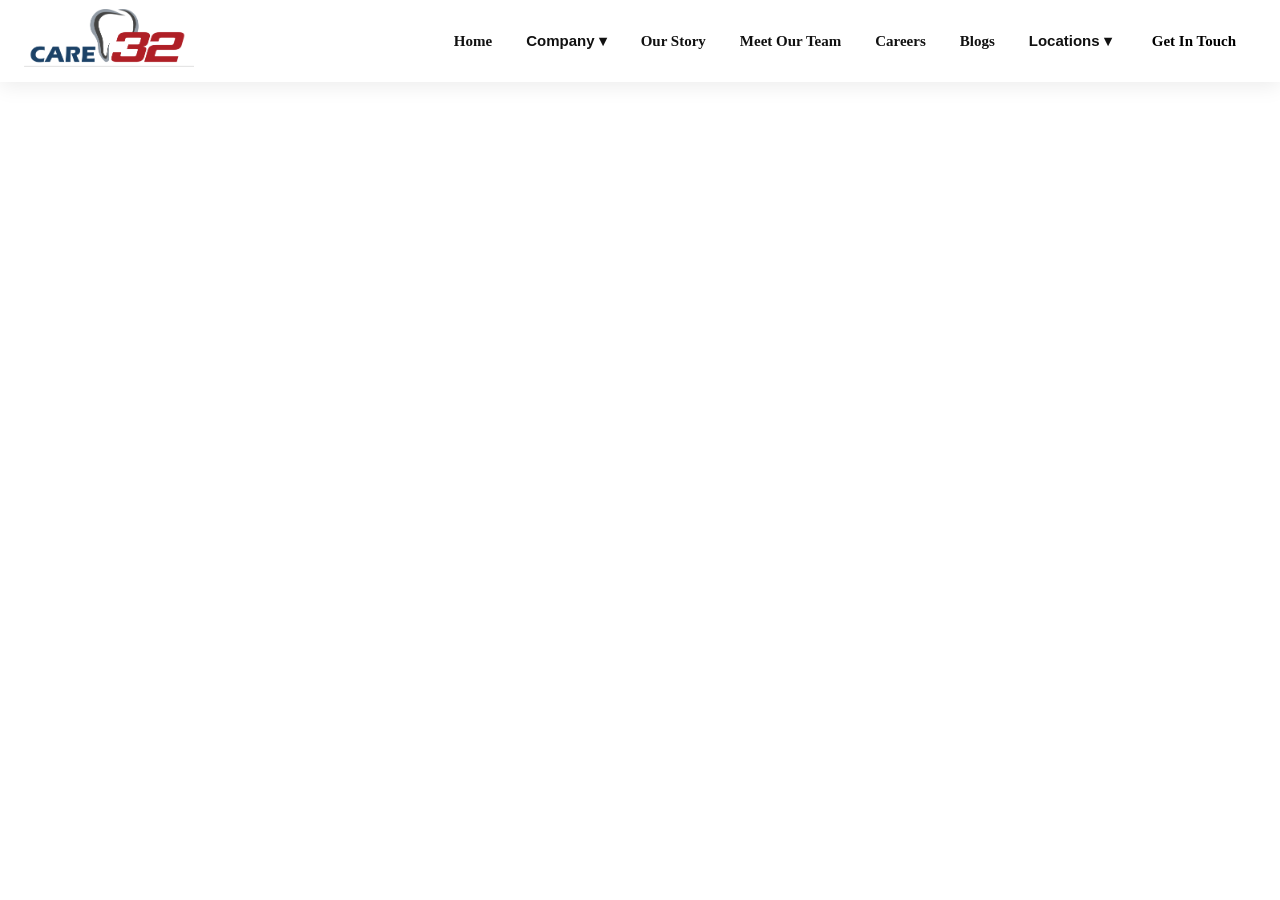
<file: logo.html>
<!DOCTYPE html>
<html lang="en">
<head>
    <meta charset="utf-8" />
    <meta http-equiv="X-UA-Compatible" content="IE=edge" />
    <meta name="viewport" content="width=device-width, initial-scale=1.0" />   
  </head>
<body>
    <style>
      /* ===== NEW RESPONSIVE HEADER ===== */
      .site-header {
        position: sticky;
        top: 0;
        z-index: 9999;
        width: 100%;
        background: rgba(255, 255, 255, 0.98);
        box-shadow: 0 4px 20px rgba(0, 0, 0, 0.08);
      }

      .header-inner {
        max-width: 1320px;
        margin: auto;
        min-height: 82px;
        padding: 0 24px;
        display: flex;
        align-items: center;
        justify-content: space-between;
        gap: 25px;
      }

      .header-logo img {
        display: block;
        width: 170px;
        height: auto;
      }

      .desktop-nav {
        display: flex;
        align-items: center;
        gap: 6px;
      }

      .desktop-nav > a,
      .dropdown-toggle {
        padding: 12px 14px;
        color: #111;
        font-size: 15px;
        font-weight: 600;
        text-decoration: none;
        border: 0;
        background: transparent;
        cursor: pointer;
      }

      .desktop-nav > a:hover,
      .dropdown-toggle:hover {
        color: #1689b7;
      }

      .nav-dropdown {
        position: relative;
      }

      .dropdown-menu-custom {
        position: absolute;
        top: calc(100% + 18px);
        left: 50%;
        transform: translateX(-50%) translateY(10px);
        width: 680px;
        padding: 18px;
        background: #fff;
        border-radius: 16px;
        box-shadow: 0 18px 50px rgba(0, 0, 0, 0.14);
        display: grid;
        grid-template-columns: repeat(3, 1fr);
        gap: 10px;
        opacity: 0;
        visibility: hidden;
        transition: 0.25s ease;
      }

      .nav-dropdown:hover .dropdown-menu-custom {
        opacity: 1;
        visibility: visible;
        transform: translateX(-50%) translateY(0);
      }

      .mega-card {
        display: block;
        padding: 16px;
        border-radius: 12px;
        text-decoration: none;
        color: #111;
      }

      .mega-card:hover {
        background: #f2fbff;
      }

      .mega-card img {
        width: 40px;
        height: 40px;
        object-fit: contain;
        padding: 9px;
        border-radius: 50%;
        background: #daf4ff;
        margin-bottom: 10px;
      }

      .mega-card strong {
        display: block;
        font-size: 15px;
        margin-bottom: 5px;
      }

      .mega-card span {
        display: block;
        color: #666;
        font-size: 13px;
        line-height: 1.5;
      }

      .location-menu {
        width: 260px;
        grid-template-columns: 1fr;
      }

      .location-link {
        display: block;
        padding: 14px;
        border-radius: 10px;
        color: #111;
        text-decoration: none;
        font-weight: 600;
      }

      .location-link:hover {
        background: #f2fbff;
      }

      .location-link span {
        display: block;
        margin-top: 5px;
        color: #1689b7;
        font-size: 13px;
      }

      .header-cta {
        padding: 12px 20px !important;
        border-radius: 30px;
        background: #1689b7;
        color: #fff !important;
      }

      .header-cta:hover {
        background: #0e739d;
      }

      .mobile-actions,
      .mobile-panel {
        display: none;
      }

      /* ===== MOBILE ===== */
      @media (max-width: 991px) {
        .header-inner {
          min-height: 70px;
          padding: 0 14px;
          gap: 10px;
        }

        .header-logo img {
          width: 120px;
        }

        .desktop-nav {
          display: none;
        }

        .mobile-actions {
          display: flex;
          align-items: center;
          gap: 10px;
          margin-left: auto;
        }

        .mobile-phone {
          display: flex;
          align-items: center;
          gap: 5px;
          color: #111;
          text-decoration: none;
          font-size: 12px;
          font-weight: 600;
          white-space: nowrap;
        }

        .mobile-phone img {
          width: 17px;
          height: 17px;
        }

        .hamburger {
          width: 42px;
          height: 42px;
          border: 0;
          border-radius: 10px;
          background: #f1f8fb;
          display: flex;
          flex-direction: column;
          justify-content: center;
          align-items: center;
          gap: 5px;
          cursor: pointer;
        }

        .hamburger span {
          width: 22px;
          height: 2px;
          background: #111;
          transition: 0.3s ease;
        }

        .hamburger.active span:nth-child(1) {
          transform: translateY(7px) rotate(45deg);
        }

        .hamburger.active span:nth-child(2) {
          opacity: 0;
        }

        .hamburger.active span:nth-child(3) {
          transform: translateY(-7px) rotate(-45deg);
        }

        .mobile-panel {
          display: block;
          position: fixed;
          top: 70px;
          right: -100%;
          width: min(88%, 360px);
          height: calc(100vh - 70px);
          padding: 18px;
          background: #fff;
          box-shadow: -10px 15px 35px rgba(0, 0, 0, 0.15);
          overflow-y: auto;
          transition: right 0.35s ease;
        }

        .mobile-panel.open {
          right: 0;
        }

        .mobile-panel a,
        .mobile-dropdown-btn {
          width: 100%;
          display: flex;
          align-items: center;
          justify-content: space-between;
          padding: 14px 10px;
          border: 0;
          border-bottom: 1px solid #eee;
          background: transparent;
          color: #111;
          text-decoration: none;
          text-align: left;
          font-size: 15px;
          font-weight: 600;
          cursor: pointer;
        }

        .mobile-submenu {
          display: none;
          padding-left: 12px;
          background: #f8fcfe;
          border-radius: 10px;
        }

        .mobile-submenu.open {
          display: block;
        }

        .mobile-submenu a {
          font-size: 14px;
          font-weight: 500;
        }

        .mobile-get-touch {
          justify-content: center !important;
          margin-top: 18px;
          border: 0 !important;
          border-radius: 30px;
          background: #1689b7 !important;
          color: #fff !important;
        }
      }

      @media (max-width: 390px) {
        .header-logo img {
          width: 100px;
        }

        .mobile-phone {
          font-size: 11px;
        }

        .hamburger {
          width: 38px;
          height: 38px;
        }
      }
      .site-header {
        position: fixed;
        top: 0;
        left: 0;
        z-index: 9999;
        width: 100%;
        background: rgba(255, 255, 255, 0.98);
        box-shadow: 0 4px 20px rgba(0, 0, 0, 0.08);
      }
    </style>

    <header class="site-header">
      <div class="header-inner">
        <a href="index.html" class="header-logo">
          <img src="logo.PNG" alt="Dentheal Logo" />
        </a>

        <nav class="desktop-nav">
          <a href="index.html">Home</a>

          <div class="nav-dropdown">
            <button class="dropdown-toggle" type="button">Company ▾</button>

            <div class="dropdown-menu-custom">
              <a href="about.html" class="mega-card">
                <img src="assets/img/nav%20icon/about.webp" alt="" />
                <strong>Our Story</strong>
                <span
                  >Learn about who we are, why we started and what we do at Dent
                  Heal.</span
                >
              </a>

              <a href="team.html" class="mega-card">
                <img src="assets/img/nav%20icon/team.webp" alt="" />
                <strong>Meet Our Team</strong>
                <span
                  >Get to know more about our team and their
                  specializations.</span
                >
              </a>

              <a href="careers.html" class="mega-card">
                <img src="assets/img/nav%20icon/career.webp" alt="" />
                <strong>Careers</strong>
                <span
                  >Find openings and opportunities to join us on our
                  mission.</span
                >
              </a>
            </div>
          </div>

          <a href="about.html">Our Story</a>
          <a href="team.html">Meet Our Team</a>
          <a href="careers.html">Careers</a>
          <a href="pricing.html">Blogs</a>

          <div class="nav-dropdown">
            <button class="dropdown-toggle" type="button">Locations ▾</button>
            <div class="dropdown-menu-custom location-menu">
              <a
                class="location-link"
                target="_blank"
                href="https://maps.app.goo.gl/u26h4tnAbbYBtDWy8?g_st=iw"
              >
                Jogeshwari West
                <span>+91 8779074038</span>
              </a>
            </div>
          </div>

          <a
            href="#"
            class="header-cta"
            data-bs-toggle="modal"
            data-bs-target="#contactModal"
            style="color: #000 !important"
          >
            Get In Touch
          </a>
        </nav>

        <div class="mobile-actions">
          <a
            href="tel:8779074038"
            class="mobile-phone"
            onclick="
              console.log('contact number Event Fired');
              if (typeof fbq === 'function') {
                fbq('track', 'Contact');
              }
            "
          >
            <img src="assets/img/nav%20icon/phone-call.webp" alt="Phone" />
            +91 8779074038
          </a>

          <button
            class="hamburger"
            id="menuToggle"
            type="button"
            aria-label="Open menu"
            aria-expanded="false"
          >
            <span></span>
            <span></span>
            <span></span>
          </button>
        </div>
      </div>

      <div class="mobile-panel" id="mobilePanel">
        <a href="index.html">Home</a>
        <a href="about.html">Our Story</a>
        <a href="team.html">Meet Our Team</a>
        <a href="careers.html">Careers</a>
        <a href="pricing.html">Blogs</a>

        <button
          class="mobile-dropdown-btn"
          type="button"
          data-target="companyMobile"
        >
          Company <span>+</span>
        </button>
        <div class="mobile-submenu" id="companyMobile">
          <a href="about.html">Our Story</a>
          <a href="team.html">Meet Our Team</a>
          <a href="careers.html">Careers</a>
        </div>

        <button
          class="mobile-dropdown-btn"
          type="button"
          data-target="locationMobile"
        >
          Locations <span>+</span>
        </button>
        <div class="mobile-submenu" id="locationMobile">
          <a
            target="_blank"
            href="https://maps.app.goo.gl/u26h4tnAbbYBtDWy8?g_st=iw"
          >
            Jogeshwari West — +91 8779074038
          </a>
        </div>

        <a
          href="#"
          class="mobile-get-touch"
          data-bs-toggle="modal"
          data-bs-target="#contactModal"
          >Get In Touch</a
        >
      </div>
    </header>
</body>
</html>
</file>
